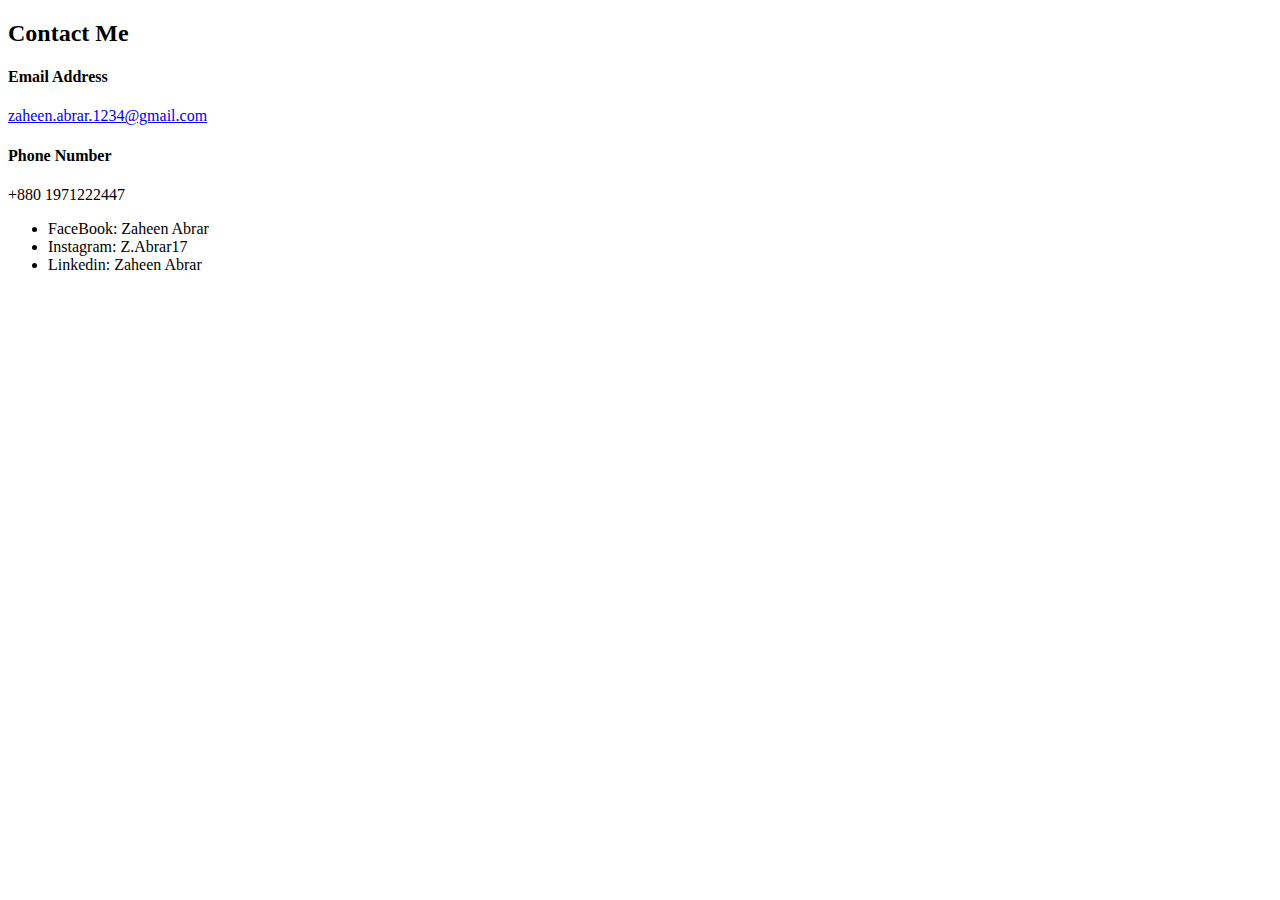
<file: WBT/html/contact.html>
<!DOCTYPE html>
<html lang="en">
<head>
    <meta charset="UTF-8">
    <meta name="viewport" content="width=device-width, initial-scale=1.0">
    <title>Contact</title>
</head>
<body>
    <h2>Contact Me</h2>
    <h4>Email Address</h4>
        <a href="https://mail.google.com/mail/u/0/?tab=rm&ogbl#inbox" alt="email">zaheen.abrar.1234@gmail.com</a>

    <h4>Phone Number</h4>
    <p>+880 1971222447</p>  
    
<ul>
    <li>FaceBook: Zaheen Abrar</li>
    <li>Instagram: Z.Abrar17</li>
    <li>Linkedin: Zaheen Abrar</li>
</ul>

</body>
</html>
</file>
